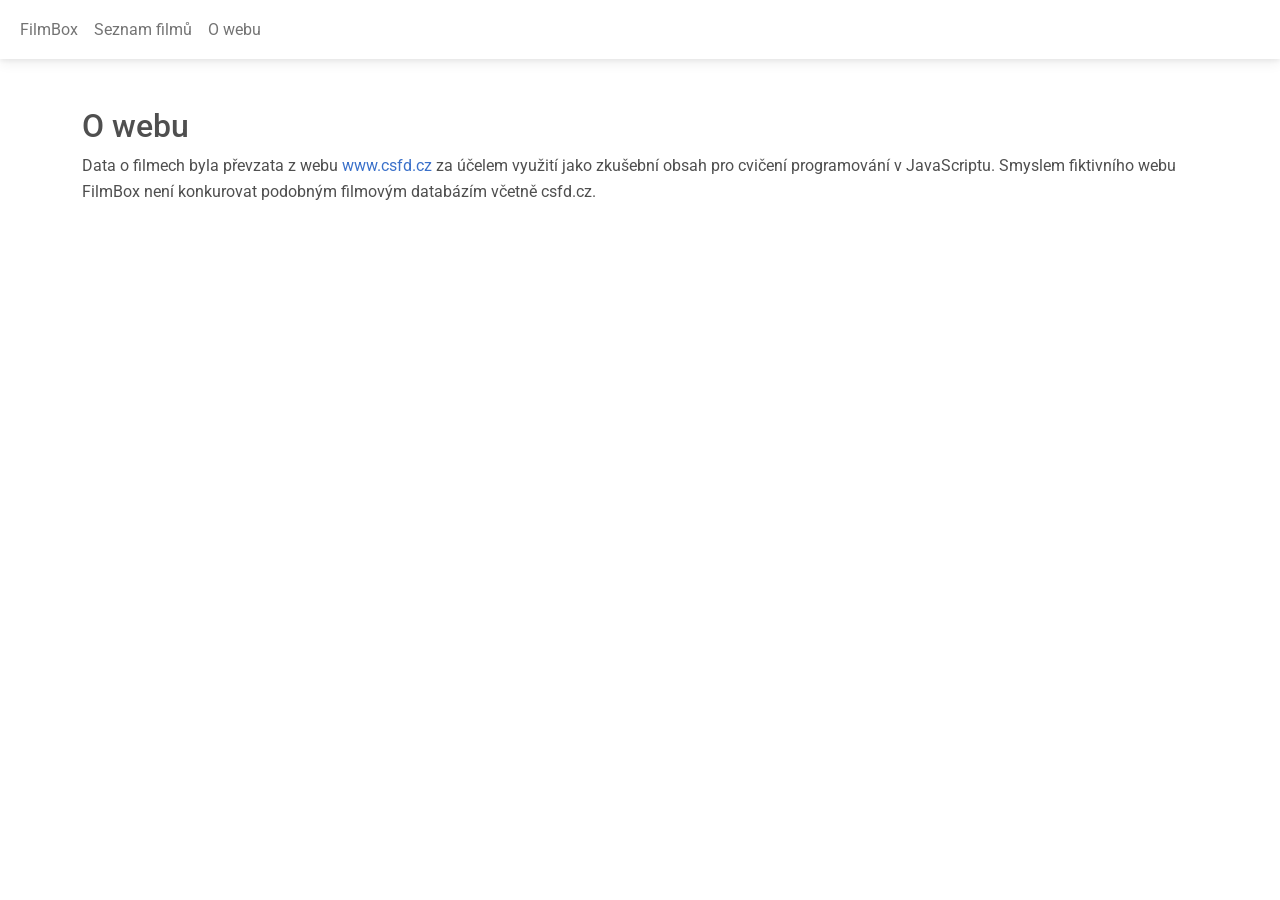
<file: projekt-FilmBox-main/o-webu.html>
<!DOCTYPE html>
<html lang="cs">
	<head>
		<meta charset="UTF-8" />
		<meta name="viewport" content="width=device-width, initial-scale=1.0" />
		<title>O webu | FilmBox</title>
		<link rel="shortcut icon" href="favicon.png" />
		<link
			href="https://cdnjs.cloudflare.com/ajax/libs/font-awesome/6.0.0/css/all.min.css"
			rel="stylesheet"
		/>
		<link
			href="https://fonts.googleapis.com/css?family=Roboto:300,400,500,700&display=swap"
			rel="stylesheet"
		/>
		<link
			href="mdb5-standard-UI-kit-free-6.0.1/css/mdb.min.css"
			rel="stylesheet"
		/>
		<script src="mdb5-standard-UI-kit-free-6.0.1/js/mdb.min.js" defer></script>
		<link rel="stylesheet" href="styly.css" />
	</head>
	<body>
		<!-- Navigace -->
		<nav class="navbar navbar-expand-lg navbar-light bg-white">
			<div class="container-fluid">
				<button
					class="navbar-toggler"
					type="button"
					id="menu-tlacitko"
					aria-label="menu"
				>
					<i class="fas fa-bars"></i>
				</button>
				<div class="collapse navbar-collapse" id="menu-polozky">
					<ul class="navbar-nav me-auto mb-2 mb-lg-0">
						<li class="nav-item">
							<a class="nav-link" href="index.html">FilmBox</a>
						</li>
						<li class="nav-item">
							<a class="nav-link" href="seznam.html">Seznam filmů</a>
						</li>
						<li class="nav-item">
							<a class="nav-link" href="o-webu.html">O webu</a>
						</li>
					</ul>
				</div>
			</div>
		</nav>

		<!-- Tělo -->
		<main class="container-lg mt-5">
			<h2>O webu</h2>
			<p>
				Data o filmech byla převzata z webu
				<a href="https://www.csfd.cz/">www.csfd.cz</a> za účelem využití jako
				zkušební obsah pro cvičení programování v JavaScriptu. Smyslem
				fiktivního webu FilmBox není konkurovat podobným filmovým databázím
				včetně csfd.cz.
			</p>
		</main>

		<script src="spolecne.js"></script>
	</body>
</html>
</file>
<file: projekt-FilmBox-main/styly.css>
body {
	padding-bottom: 5rem;
	overflow-y: scroll;
}

.landing-page {
	background-color: black;
	display: grid;
	grid-template-rows: auto 1fr;
	min-height: 100vh;
	padding-bottom: 0;
}

img {
	height: auto;
}

video {
	width: 100%;
	height: auto;
}

.intro {
	min-height: 25rem;
	background-image: url('intro.jpg');
	background-size: cover;
}

.stars {
	display: flex;
	color: rgb(255, 174, 0);
}

.button-star,
.play,
.pause {
	font-size: 0;
	border: none;
	padding: 0;
	background-color: transparent;
	color: inherit;
}

.button-star::before,
.play::before,
.pause::before {
	font-size: 1rem;
}

.button-star:not(:last-child) {
	padding-right: 0.1rem;
}

.button-star:not(:first-child) {
	padding-left: 0.1rem;
}

.player {
	position: relative;
	display: flex;
	overflow: hidden;
}

.player-controls {
	position: absolute;
	inset: auto 0 0;
	color: #ffffff;
	background-image: linear-gradient(to bottom, transparent, #00000055 90%);
	padding: 0.5em 1em;
	display: flex;
	justify-content: space-between;
	transition-property: transform, visibility;
	transition-duration: 0.3s;
}

video[controls] + .player-controls {
	display: none;
}

.player-controls > * {
	filter: drop-shadow(0 0 0.3em #000000);
}

.player-controls.hidden {
	transform: translateY(100%);
	visibility: hidden;
}

.player .pause {
	display: none;
}

.player.playing .play {
	display: none;
}

.player.playing .pause {
	display: block;
}

.form-check-label {
	line-height: 1.3;
}

.form-check-input {
	flex-shrink: 0;
}

.img-fluid {
	width: 100%;
	max-width: none;
}

.form-check-input.is-invalid ~ .form-check-label,
.form-control.is-invalid {
	margin-bottom: 0;
}

#menu-polozky {
	display: none;
  }
  
  #menu-polozky.show {
	display: block;
  }


  @media (max-width: 768px) {
	#menu-tlacitko {
	  display: block;
	}
	#menu-polozky {
	  display: none;
	}
  }
  .card-img-top {
    height: 600px; 
    object-fit: cover; 
    width: 100%; 
}

.star {
    font-size: 30px;
    color: #ccc;
    cursor: pointer;
}
.star:hover,
.star.selected {
    color: gold;
}

.stars {
    display: flex;
    gap: 5px;
}
.button-star {
    cursor: pointer;
    font-size: 24px;
    color: #ffc107;
}

.is-invalid + .invalid-feedback {
    margin-top: -1px; /* Mezera mezi vstupem a textem */
    font-size: 0.9rem;   /* Menší text pro zpětnou vazbu */
    color: #dc3545;      /* Červená barva pro chyby */
}

.form-check .invalid-feedback {
    display: block; /* Zajistí zobrazení pod checkboxem */
    margin-top: 0.25rem;
    font-size: 0.9rem;
    color: #dc3545;
}

.form-check {
    position: relative;
}

.form-check .invalid-feedback {
    display: block;      
    margin-top: 1rem; 
    font-size: 0.9rem;    
    color: #dc3545;      
    position: absolute;  
    left: 0;              
}

button[type="submit"] {
    margin-top: 1rem; /* Zvýšíme prostor nad tlačítkem */
}

.invalid-feedback {
    display: none;
}

/* Zvýšíme mezeru mezi chybovou hláškou a formulářovými prvky */
.invalid-feedback {
	margin-top: 60px; /* Mezera mezi chybovou hláškou a prvkem */
	margin-bottom: 12px; /* Mezera pod chybovou hláškou */
  }
  


  .pause {
    display: none;
}

.playing .pause {
    display: inline-block;
}

.playing .play {
    display: none;
}
</file>
